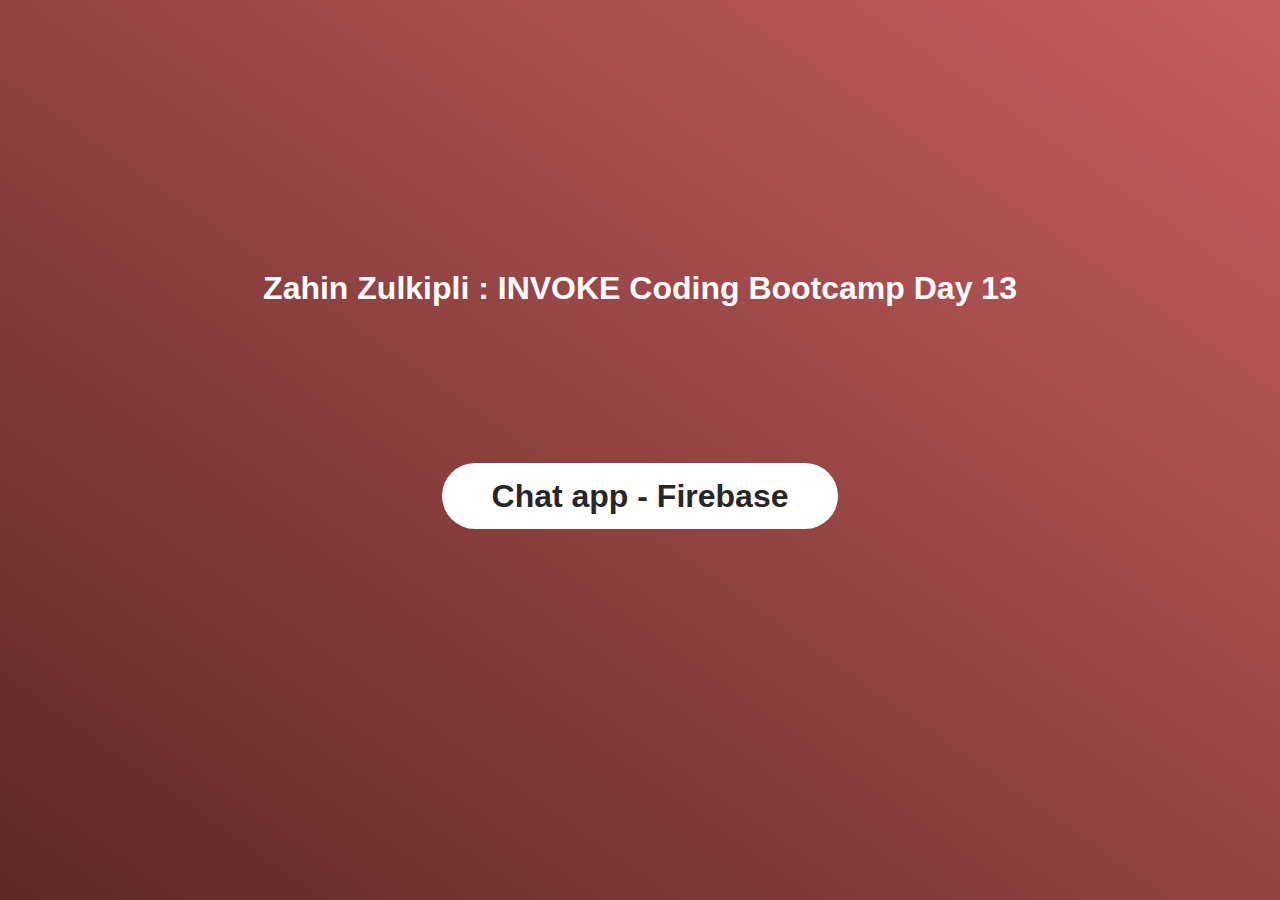
<file: index.html>
<!DOCTYPE html>
<html lang="en">
  <head>
    <meta charset="UTF-8" />
    <meta http-equiv="X-UA-Compatible" content="IE=edge" />
    <meta name="viewport" content="width=device-width, initial-scale=1.0" />
    <title>Day 13 INVOKE coding challenge</title>

    <style>
      * {
        margin: 0;
        padding: 0;
      }
      html,
      body {
        font-family: sans-serif;
        height: 100vh;
        width: 100vw;
        background-image: linear-gradient(to right top, #5f2828, #c75e5e);
      }
      #container {
        height: auto;
        width: 100%;
        text-align: center;
      }
      .column-1,
      .column-2 {
        width: 100%;
        display: inline-block;
        padding-top: 19vh;
        box-sizing: border-box;
      }
      .link-header {
        text-decoration: none;
        font-size: 2rem;
        font-weight: 600;
        color: rgb(39, 39, 39);
        background-color: white;
        padding: 15px 50px;
        border-radius: 40px;
      }
      .my-name {
        padding-top: 30vh;
        color: white;
      }
    </style>
  </head>
  <body>
    <div id="container">
      <div class="my-name">
        <h1>Zahin Zulkipli : INVOKE Coding Bootcamp Day 13</h1>
      </div>
      <div class="column-1">
        <a
          href="chat-app/index.html"
          class="link-header"
          target="blank"
          >Chat app - Firebase</a
        >
      </div>
    </div>
  </body>
</html>
</file>
